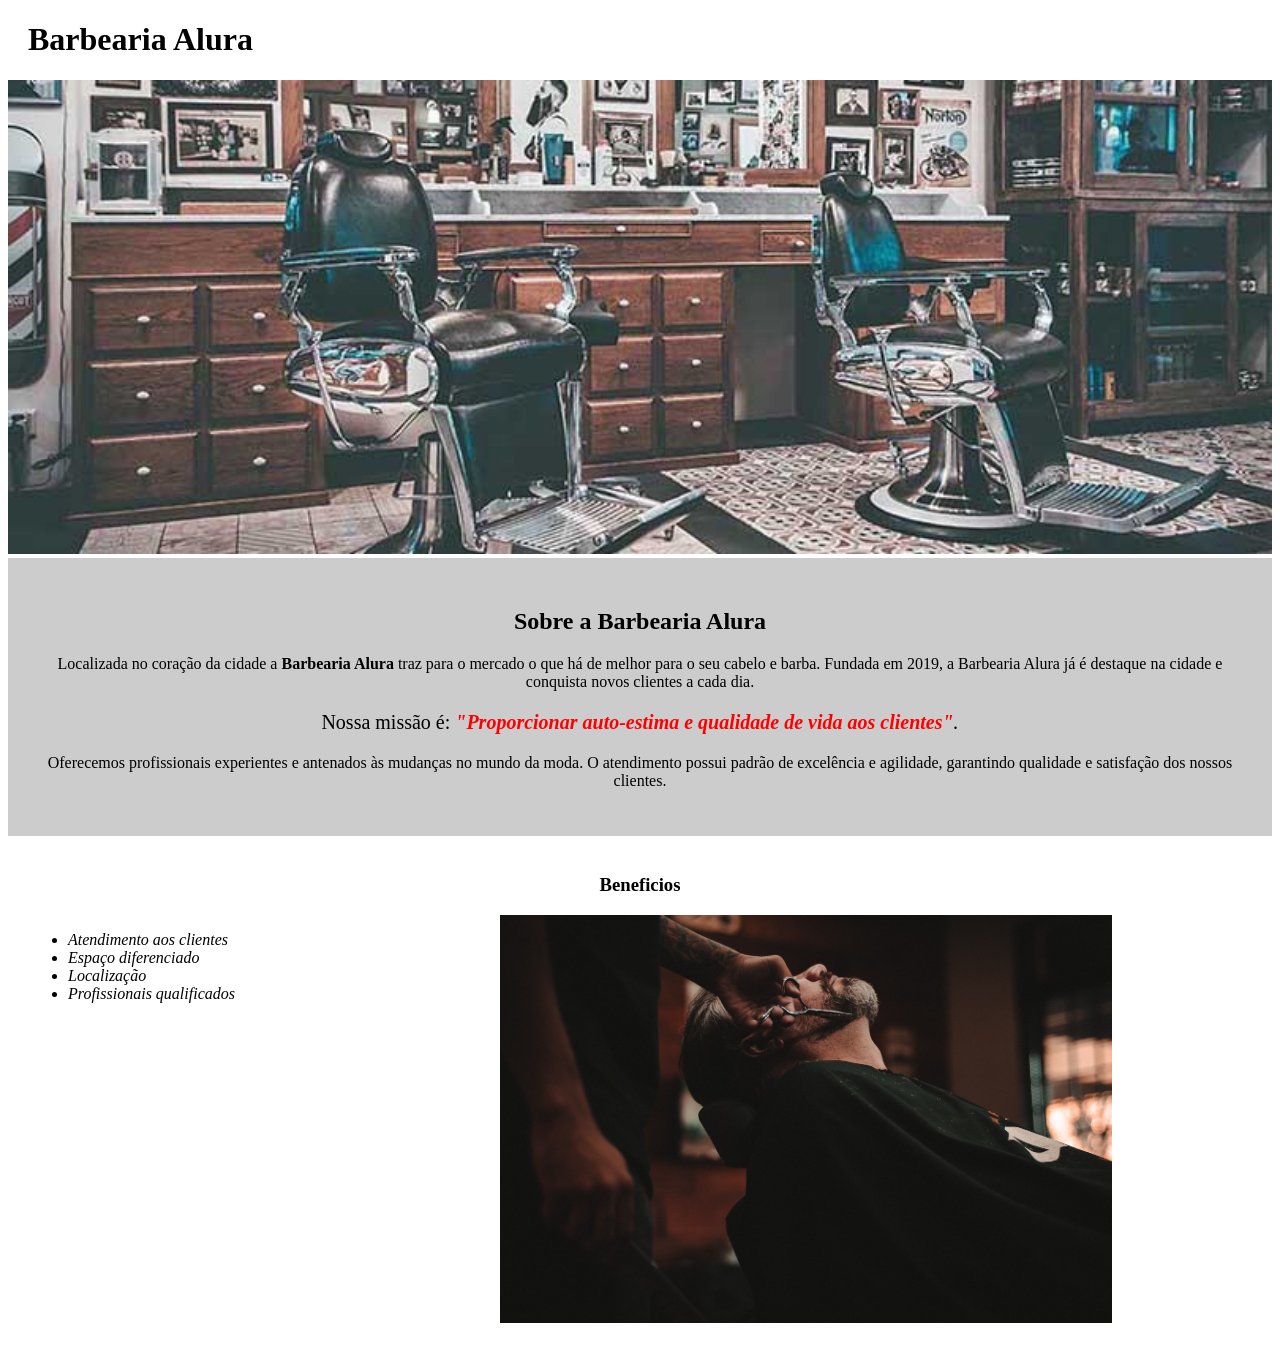
<file: exercicios/htmlecss/index.html>
<!DOCTYPE html>
<html lang="pt-br">
    <head>
        <meta charset="UTF-8">
        <title>Barbearia Alura</title>
        <link rel="stylesheet" href="style.css">
    </head>
    <body>
        <header>
           <h1 class="titulo_principal">Barbearia Alura</h1>
        </header>
        
        <img id="banner" src="banner.jpg">
        <div class="principal">
            <h2> Sobre a Barbearia Alura</h2>

            <p>Localizada no coração da cidade a <strong>Barbearia Alura</strong> traz para o mercado o que há de melhor para o seu cabelo e barba. 
            Fundada em 2019, a Barbearia Alura já é destaque na cidade e conquista novos clientes a cada dia.</p>

            <p id="missao">Nossa missão é: <em><strong>"Proporcionar auto-estima e qualidade de vida aos clientes"</strong>.</em></p>

            <p>Oferecemos profissionais experientes e antenados às mudanças no mundo da moda. 
            O atendimento possui padrão de excelência e agilidade, garantindo qualidade e satisfação dos nossos clientes.</p>
        </div>

        <div class="beneficios">
            <h3>Beneficios</h3>

            <ul>
                <li class="item">Atendimento aos clientes</li>
                <li class="item">Espaço diferenciado</li>
                <li class="item">Localização</li>
                <li class="item">Profissionais qualificados</li>
            </ul>
            <img src="beneficios.jpg" class="imagembeneficios">
        </div>
    </body>
</html>
</file>
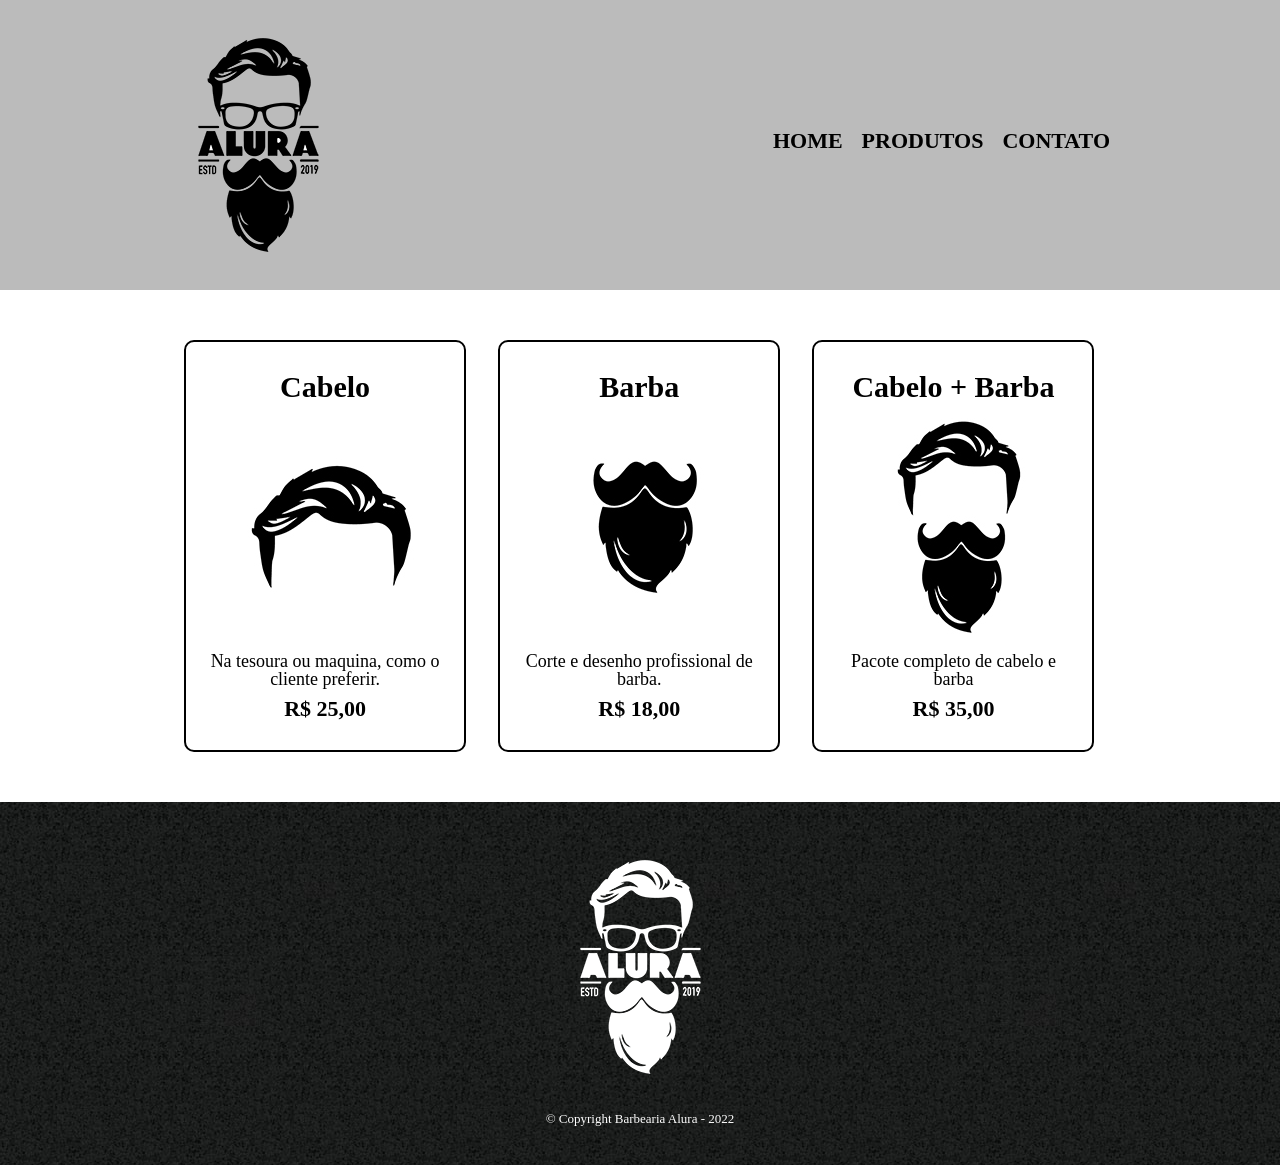
<file: exercicios/htmlecss/produtos.html>
<!DOCTYPE = HTML>
<html>
    <head>
        <meta charset="UTF-8">
        <title>Produtos - Barbearia Alura</title>
        <link rel="stylesheet" href="reset.css">
        <link rel="stylesheet" href="produtos.css">
    </head>

    <body>
        <header>
            <div class="caixa">
                <h1><img src="logo.png"></h1>

                <nav>
                    <ul>
                        <li><a href="index.html">Home</a></li>
                        <li><a href="produtos.html">Produtos</a></li>
                        <li><a href="contato.html">Contato</a></li>
                    </ul>
                </nav>
            </div>
        </header>
        <main>
            <ul class="produtos">
                <li>
                    <h2>Cabelo</h2>
                    <img src="cabelo.jpg">
                    <p class="produto-descricao">Na tesoura ou maquina, como o cliente preferir.</p>
                    <p class="produto-preco">R$ 25,00</p>
                </li>
                <li>
                    <h2>Barba</h2>
                    <img src="barba.jpg">
                    <p class="produto-descricao">Corte e desenho profissional de barba.</p>
                    <p class="produto-preco">R$ 18,00</p>
                </li>
                <li>
                    <h2>Cabelo + Barba</h2>
                    <img src="cabelo+barba.jpg">
                    <p class="produto-descricao">Pacote completo de cabelo e barba</p>
                    <p class="produto-preco">R$ 35,00</p>
                </li>
            </ul> 
        </main>
        <footer>
            <img src="logo-branco.png">
            <p class="copyright">&copy; Copyright Barbearia Alura - 2022</p>
        </footer>
    </body>
</html>
</file>
<file: exercicios/htmlecss/style.css>
body {
    
}

#banner {
    width: 100%;
}

.titulo_principal {
    padding-left: 20px;
}

.principal {
    background: #cccccc;
    padding: 30px;
}

h2 {
    text-align:center
}

p {
    text-align: center;
}

#missao {
    font-size: 20px
}

em strong {
    color: #ff0000;
}

.item {
    font-style: italic;
}

.beneficios {
    background: #ffffff;
    padding: 20px;
}

ul {
    display: inline-block;
    vertical-align: top;
    width: 20%;
    margin-right: 15%;
}

.imagembeneficios {
    width: 50%;
}

h3 {
    text-align: center;
}
</file>
<file: exercicios/htmlecss/produtos.css>
header {
    background: #bbbbbb;
    padding: 20px 0;
}

.caixa {
    position: relative;
    margin: 0 auto;
    width: 940px;

}

nav {
    position: absolute;
    top: 110;
    right: 0;
}

nav li {
    display: inline;
    margin: 0 0 0 15px;
}

nav a {
    text-transform: uppercase;
    color: #000000;
    font-weight: bold;
    font-size: 22px;
    text-decoration: none;
}

nav a:hover {
    color: #c78c19;
    text-decoration: underline;
    font-size: 24px;
}

.produtos {
    margin: 0 auto;
    width: 940px;
    padding: 50px 0;
    }

.produtos li {
    display: inline-block;
    text-align: center;
    width: 30%;
    vertical-align: top;
    margin: 0 1.5%;
    padding: 30px 20px;
    box-sizing: border-box;
    border-color: #000000;
    border-width: 2px;
    border-style: solid;
    border-radius: 10px;
    
}

.produtos li:hover {
    border-color: #c78c19;
        }

.produtos li:hover h2 {
    font-size: 34px;
}

.produtos li:active {
    border-color: #088c19;
}

.produtos h2 {
    font-size: 30px;
    font-weight: bold;
}

.produto-descricao {
    font-size: 18px;
}

.produto-preco {
    font-size: 22px;
    font-weight: bold;
    margin-top: 10px;
}

footer {
    text-align: center;
    background: url("bg.jpg");
    padding: 40px 0;
}

.copyright {
    color: #ffffff;
    font-size: 13px;
    margin-top: 20px;
}
</file>
